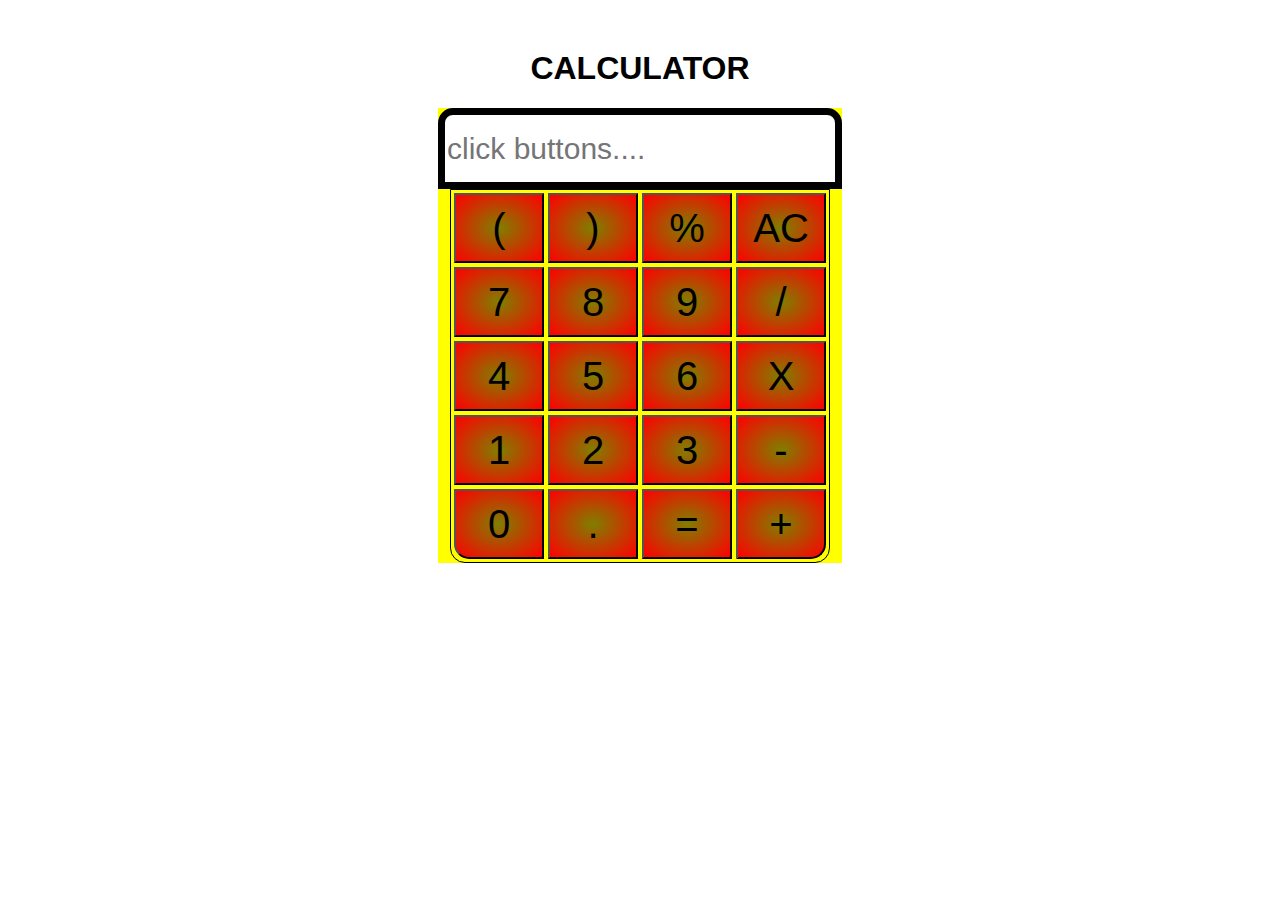
<file: projects web develp/index.html>
<!doctype html>
<html lang="en">
    <head>
        <meta charset="utf-8">
         <meta name="viewport"content="width=device-width, intital-scale=1.0" />
        <link href="styles.css"rel=
        "stylesheet">
        <title>CALCULATOR</title>
    </head>
<body>
    <div class="container">
    <h1>CALCULATOR</h1>
      <div class="calculator">
        <input type="text"name="screen"id="screen"placeholder="click buttons....">
        <table><tr>
        <td><button>(</button></td>
        <td><button>)</button></td>
        <td><button>%</button></td>
        <td><button>AC</button></td>
    </tr>
    <tr>
        <td><button>7</button></td>
        <td><button>8</button></td>
        <td><button>9</button></td>
        <td><button>/</button></td>
    </tr>
    <tr>
        <td><button>4</button></td>
        <td><button>5</button></td>
        <td><button>6</button></td>
        <td><button>X</button></td>
    </tr>
    <tr>
        <td><button>1</button></td>
        <td><button>2</button></td>
        <td><button>3</button></td>
        <td><button>-</button></td>
    </tr>
    <tr>
        <td><button class="zero">0</button></td>
        <td><button>.</button></td>
        <td><button>=</button></td>
        <td><button class="plus">+</button></td>
    </tr>
    </table>

    </div>
</div>

    <script src="index.js"></script>
</body>
    </html>
</file>
<file: projects web develp/styles.css>
.container{

    text-align:center;
    margin:50px auto;
}
table{
    border-radius:0 0 15px 15px;
    margin:auto;

    border:1px double black;
}
input{height:65px;
    border-radius:15px 15px 0 0;
    border:7px solid black;
    font-size:30px;
}

button{
    height:70px;
    width:90px;
    font-size:40px;
background:radial-gradient(rgba(0,0,0,0.5),red);
color:black blue;
}
.zero{border-radius:0 0 0 15px ;}
.plus{border-radius:0 0 15px 0;}
.calculator{
padding:10px,10px 10px 10px;
    display:inline-block;
    background-color:yellow;
}
h1{
   font-family:'Gill Sans', 'Gill Sans MT', Calibri, 'Trebuchet MS', sans-serif;} 
h1:hover{
    background-color: black;
   background-color:rgba(240,249,120,0.5); 
}
</file>
